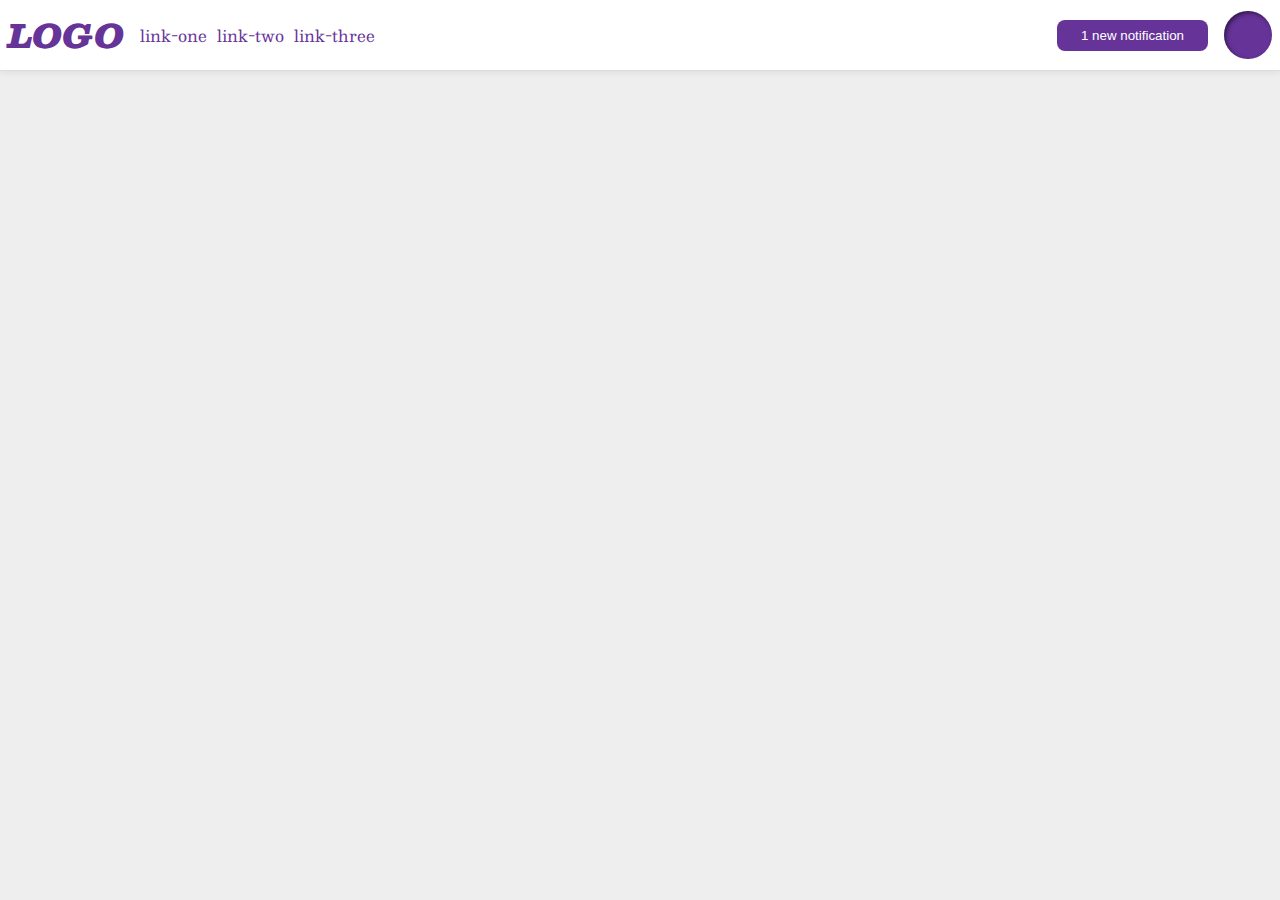
<file: flex/03-flex-header-2/index.html>
<!DOCTYPE html>
<html lang="en">
    <head>
        <meta charset="UTF-8" />
        <meta http-equiv="X-UA-Compatible" content="IE=edge" />
        <meta name="viewport" content="width=device-width, initial-scale=1.0" />
        <title>Flex Header 2</title>
        <link rel="stylesheet" href="style.css" />
    </head>
    <body>
        <div class="header">
            <div class="left-div">
                <div class="logo">LOGO</div>

                <ul class="links">
                    <li><a href="https://google.com">link-one</a></li>
                    <li><a href="https://google.com">link-two</a></li>
                    <li><a href="https://google.com">link-three</a></li>
                </ul>
            </div>

            <div class="right-div">
                <button class="notifications">1 new notification</button>

                <div class="profile-image"></div>
            </div>
        </div>
    </body>
</html>
</file>
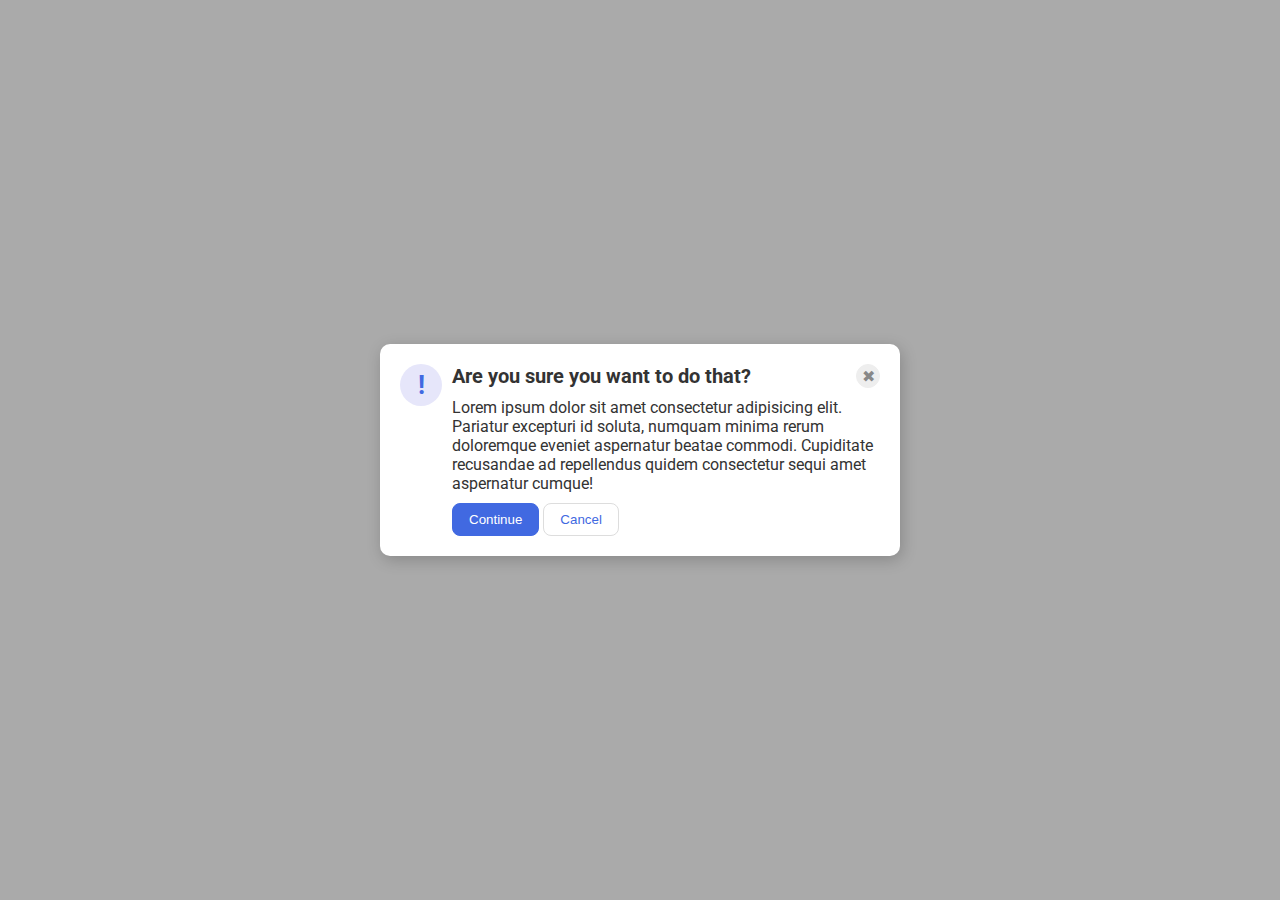
<file: flex/05-flex-modal/index.html>
<!DOCTYPE html>
<html lang="en">
    <head>
        <meta charset="UTF-8" />
        <meta http-equiv="X-UA-Compatible" content="IE=edge" />
        <meta name="viewport" content="width=device-width, initial-scale=1.0" />
        <link rel="stylesheet" href="style.css" />
        <title>Modal</title>
    </head>
    <body>
        <div class="modal">
            <div class="left-div">
                <div class="icon">!</div>
            </div>

            <div class="right-div">
                <div class="header-div">
                    <div class="header">Are you sure you want to do that?</div>
                    <button class="close-button">✖</button>
                </div>
                <div class="text">
                    Lorem ipsum dolor sit amet consectetur adipisicing elit.
                    Pariatur excepturi id soluta, numquam minima rerum
                    doloremque eveniet aspernatur beatae commodi. Cupiditate
                    recusandae ad repellendus quidem consectetur sequi amet
                    aspernatur cumque!
                </div>
                <div class="buttons-div">
                    <button class="continue">Continue</button>
                    <button class="cancel">Cancel</button>
                </div>
            </div>
        </div>
    </body>
</html>
</file>
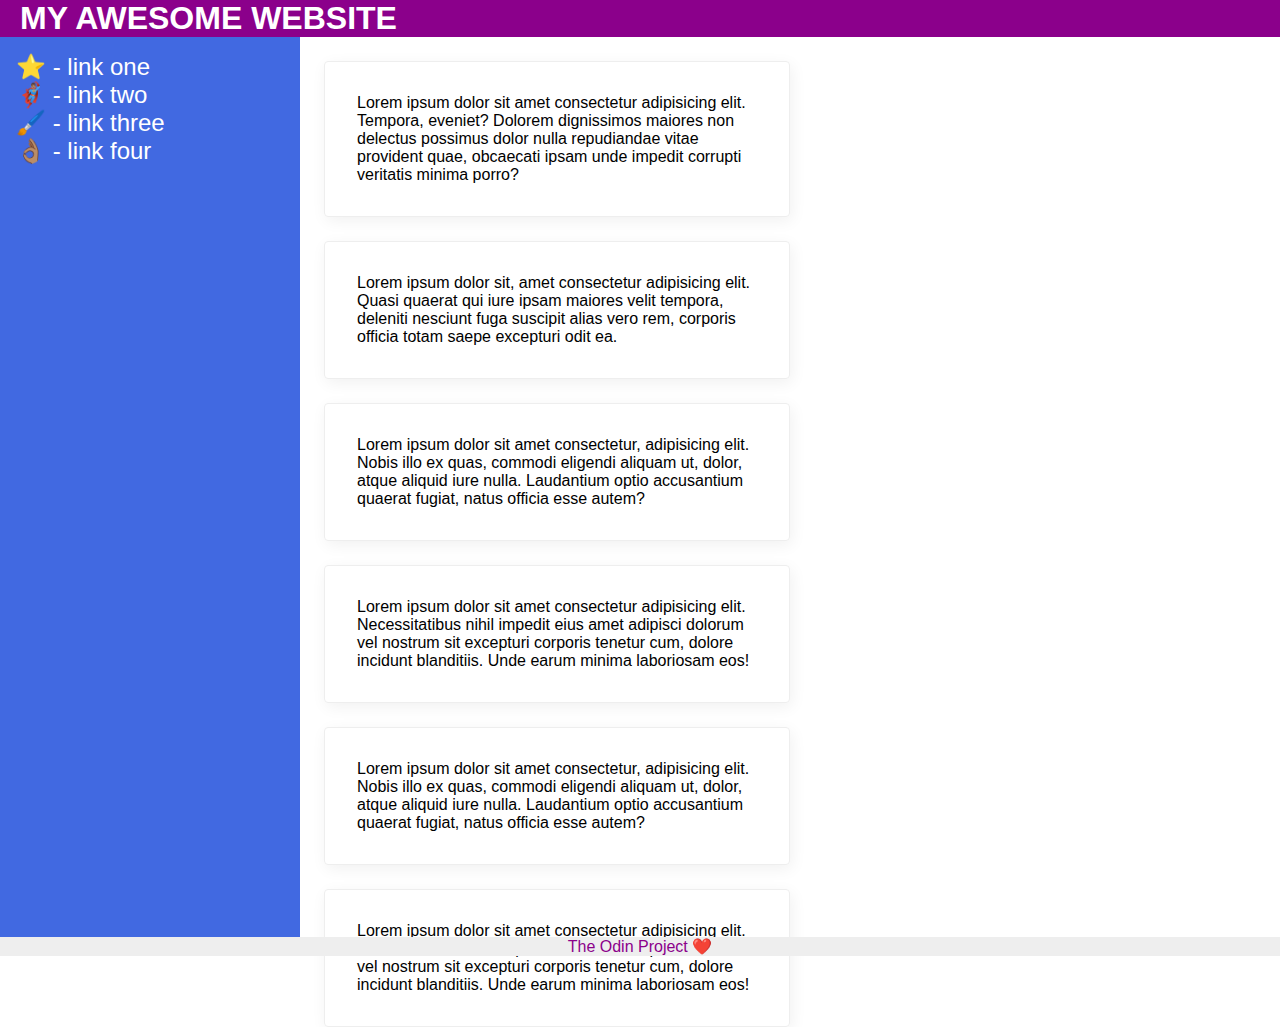
<file: flex/07-flex-layout-2/index.html>
<!DOCTYPE html>
<html lang="en">
    <head>
        <meta charset="UTF-8" />
        <meta http-equiv="X-UA-Compatible" content="IE=edge" />
        <meta name="viewport" content="width=device-width, initial-scale=1.0" />
        <title>The Holy Grail</title>
        <link rel="stylesheet" href="style.css" />
    </head>
    <body>
        <div class="header">MY AWESOME WEBSITE</div>

        <div class="sidebar-n-content-container">
            <div class="sidebar">
                <ul>
                    <li><a href="#">⭐ - link one</a></li>
                    <li><a href="#">🦸🏽‍♂️ - link two</a></li>
                    <li><a href="#">🖌️ - link three</a></li>
                    <li><a href="#">👌🏽 - link four</a></li>
                </ul>
            </div>

            <div class="content">
                <div class="card">
                    Lorem ipsum dolor sit amet consectetur adipisicing elit.
                    Tempora, eveniet? Dolorem dignissimos maiores non delectus
                    possimus dolor nulla repudiandae vitae provident quae,
                    obcaecati ipsam unde impedit corrupti veritatis minima
                    porro?
                </div>
                <div class="card">
                    Lorem ipsum dolor sit, amet consectetur adipisicing elit.
                    Quasi quaerat qui iure ipsam maiores velit tempora, deleniti
                    nesciunt fuga suscipit alias vero rem, corporis officia
                    totam saepe excepturi odit ea.
                </div>
                <div class="card">
                    Lorem ipsum dolor sit amet consectetur, adipisicing elit.
                    Nobis illo ex quas, commodi eligendi aliquam ut, dolor,
                    atque aliquid iure nulla. Laudantium optio accusantium
                    quaerat fugiat, natus officia esse autem?
                </div>
                <div class="card">
                    Lorem ipsum dolor sit amet consectetur adipisicing elit.
                    Necessitatibus nihil impedit eius amet adipisci dolorum vel
                    nostrum sit excepturi corporis tenetur cum, dolore incidunt
                    blanditiis. Unde earum minima laboriosam eos!
                </div>
                <div class="card">
                    Lorem ipsum dolor sit amet consectetur, adipisicing elit.
                    Nobis illo ex quas, commodi eligendi aliquam ut, dolor,
                    atque aliquid iure nulla. Laudantium optio accusantium
                    quaerat fugiat, natus officia esse autem?
                </div>
                <div class="card">
                    Lorem ipsum dolor sit amet consectetur adipisicing elit.
                    Necessitatibus nihil impedit eius amet adipisci dolorum vel
                    nostrum sit excepturi corporis tenetur cum, dolore incidunt
                    blanditiis. Unde earum minima laboriosam eos!
                </div>
            </div>
        </div>

        <div class="footer">The Odin Project ❤️</div>
    </body>
</html>
</file>
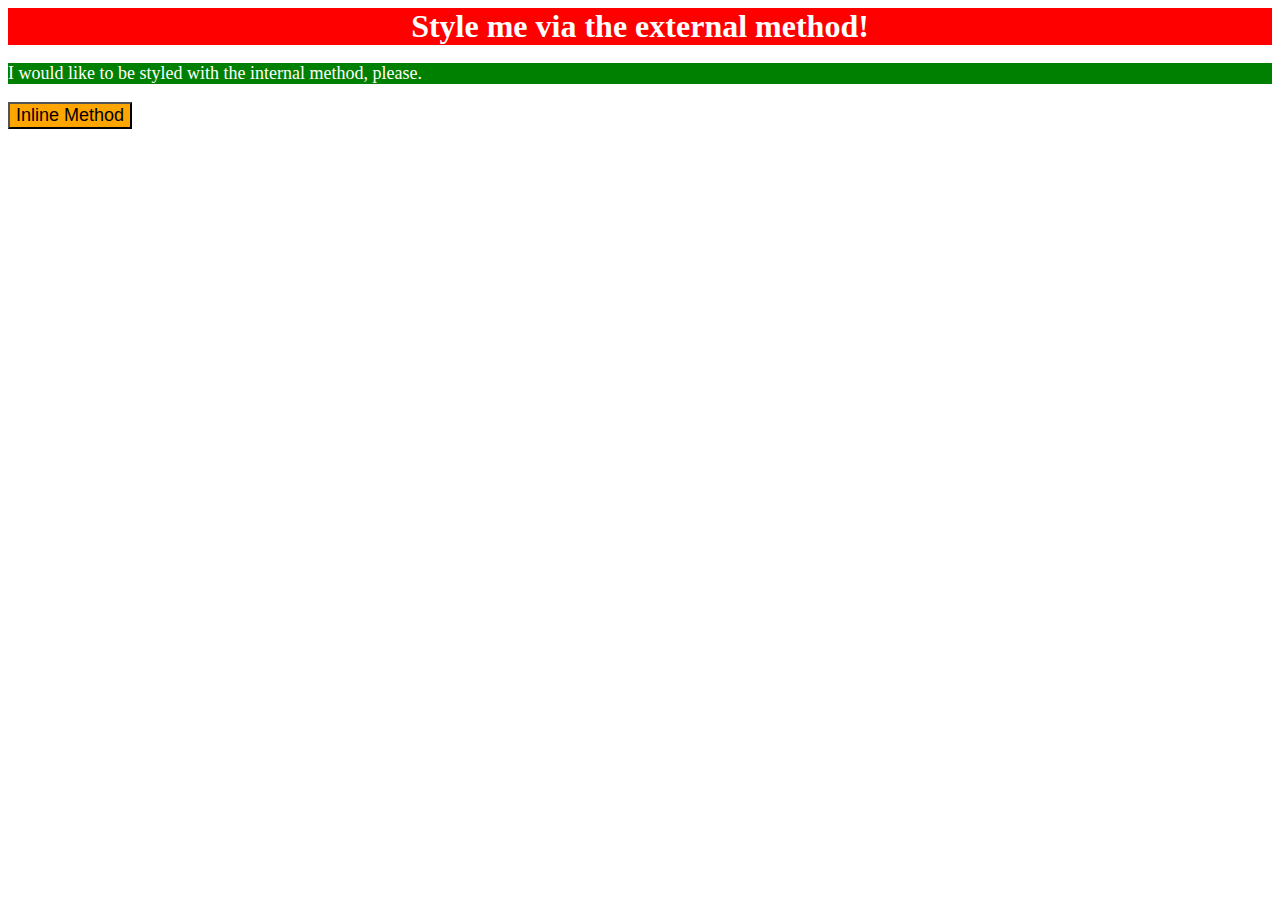
<file: foundations/01-css-methods/index.html>
<!DOCTYPE html>
<html lang="en">
  <head>
    <meta charset="UTF-8">
    <meta http-equiv="X-UA-Compatible" content="IE=edge">
    <meta name="viewport" content="width=device-width, initial-scale=1.0">
    <title>Methods for Adding CSS</title>
    <link rel="stylesheet" href="style.css">
  </head>
  <body>
    <div>Style me via the external method!</div>
    <p>I would like to be styled with the internal method, please.</p>
    <button>Inline Method</button>
  </body>
</html>
</file>
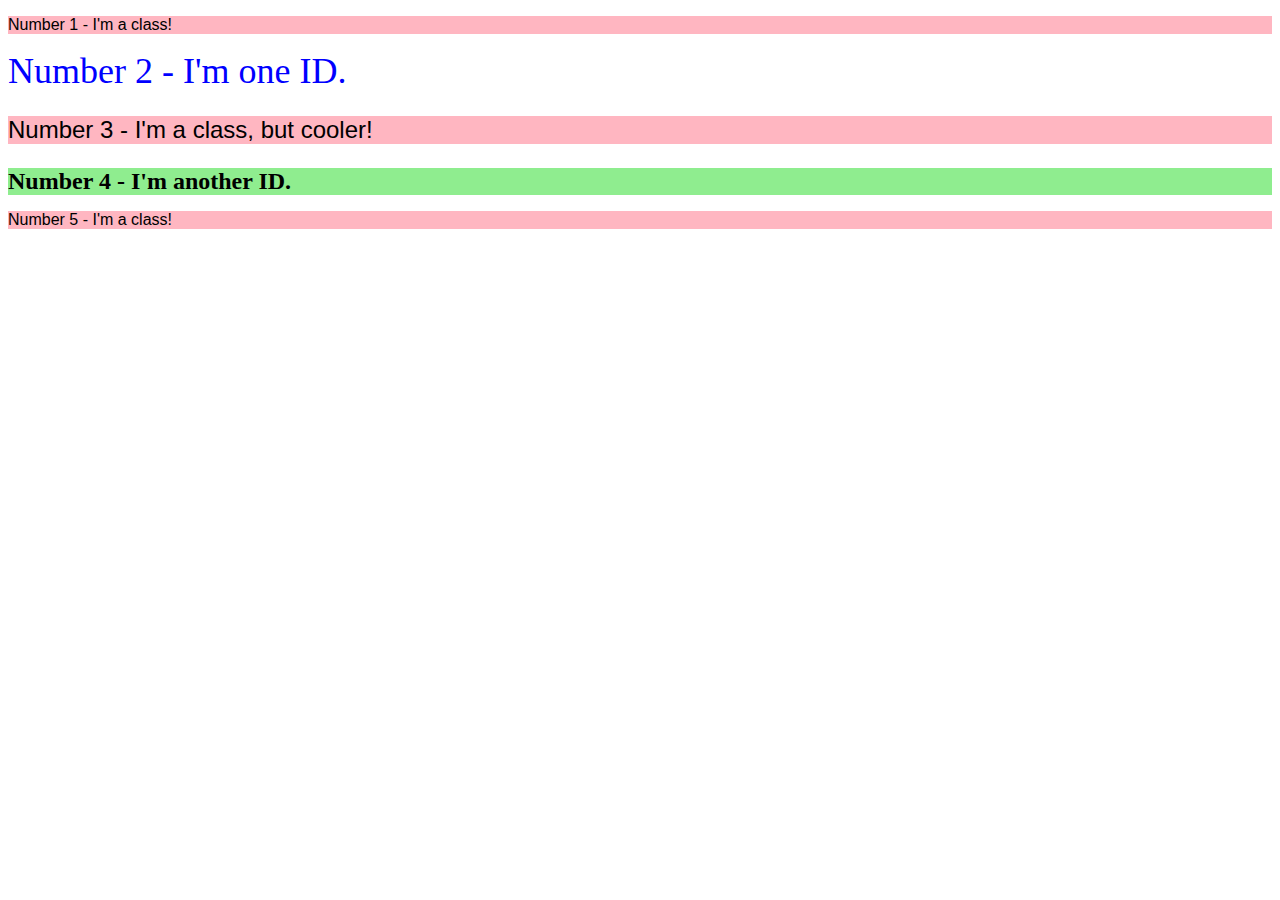
<file: foundations/02-class-id-selectors/index.html>
<!DOCTYPE html>
<html lang="en">
  <head>
    <meta charset="UTF-8">
    <meta http-equiv="X-UA-Compatible" content="IE=edge">
    <meta name="viewport" content="width=device-width, initial-scale=1.0">
    <title>Class and ID Selectors</title>
    <link rel="stylesheet" href="style.css">
  </head>
  <body>
    <p class="para">Number 1 - I'm a class!</p>
    <div id="div-1">Number 2 - I'm one ID.</div>
    <p class="para" id="second-para">Number 3 - I'm a class, but cooler!</p>
    <div id="div-2">Number 4 - I'm another ID.</div>
    <p class="para">Number 5 - I'm a class!</p>
  </body>
</html>
</file>
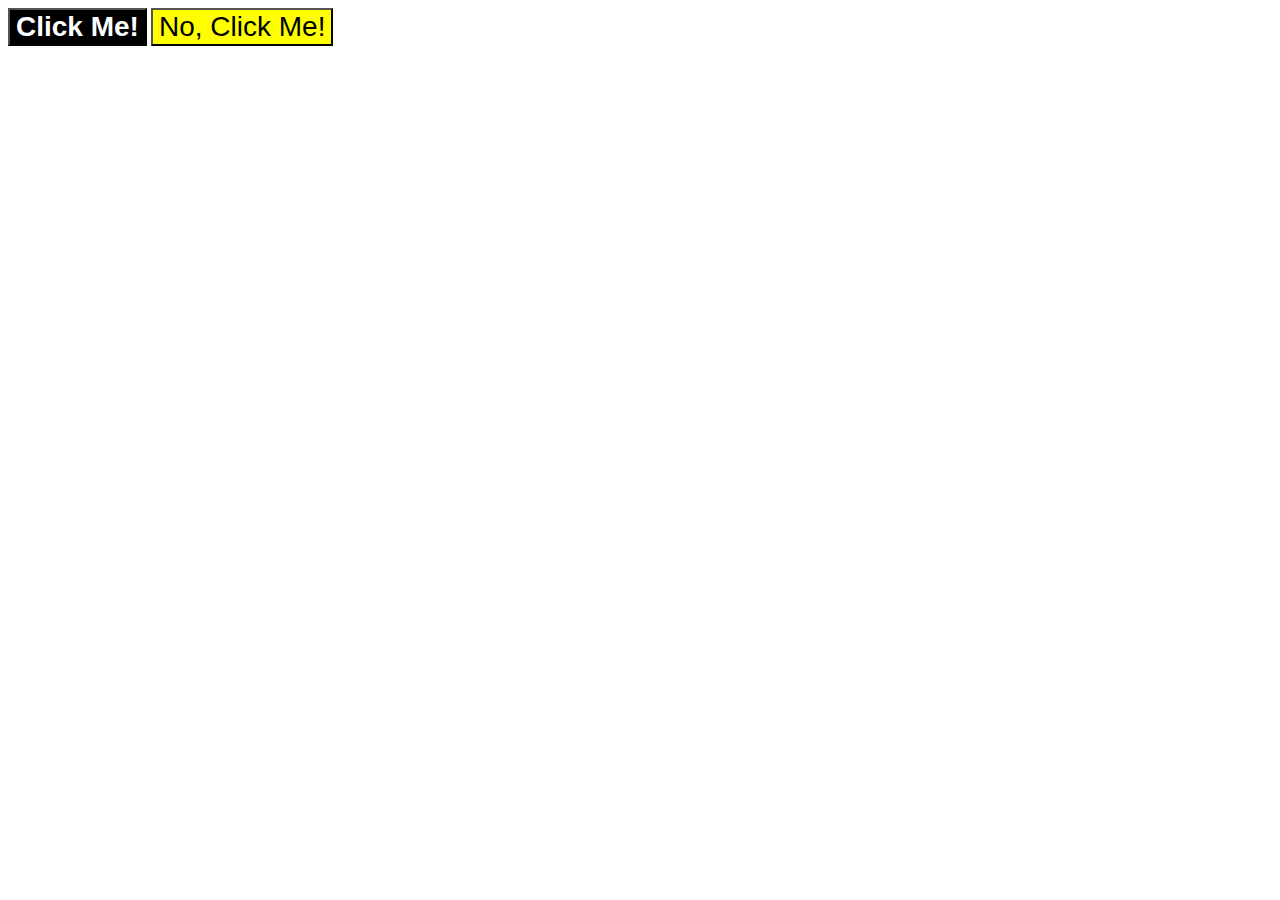
<file: foundations/03-grouping-selectors/index.html>
<!DOCTYPE html>
<html lang="en">
  <head>
    <meta charset="UTF-8">
    <meta http-equiv="X-UA-Compatible" content="IE=edge">
    <meta name="viewport" content="width=device-width, initial-scale=1.0">
    <title>Grouping Selectors</title>
    <link rel="stylesheet" href="style.css">
  </head>
  <body>
    <button class="button button-1">Click Me!</button>
    <button class="button button-2">No, Click Me!</button>
  </body>
</html>
</file>
<file: flex/03-flex-header-2/style.css>
/* this is some magical font-importing.  
you'll learn about it later. */
@import url("https://fonts.googleapis.com/css2?family=Besley:ital,wght@0,400;1,900&display=swap");

body {
    margin: 0;
    background: #eee;
    font-family: Besley, serif;
}

.header {
    background: white;
    border-bottom: 1px solid #ddd;
    box-shadow: 0 0 8px rgba(0, 0, 0, 0.1);
    padding: 8px;
    display: flex;
    justify-content: space-between;
}

.left-div,
.right-div {
    display: flex;
    align-items: center;
    gap: 16px;
}

.profile-image {
    background: rebeccapurple;
    box-shadow: inset 2px 2px 4px rgba(0, 0, 0, 0.5);
    border-radius: 50%;
    width: 48px;
    height: 48px;
}

.logo {
    color: rebeccapurple;
    font-size: 32px;
    font-weight: 900;
    font-style: italic;
}

button {
    border: none;
    border-radius: 8px;
    background: rebeccapurple;
    color: white;
    padding: 8px 24px;
}

a {
    /* this removes the line under our links */
    text-decoration: none;
    color: rebeccapurple;
}

ul {
    list-style-type: none;
    display: flex;
    gap: 10px;
    padding: 0;
    margin: 0;
}
</file>
<file: flex/05-flex-modal/style.css>
@import url('https://fonts.googleapis.com/css2?family=Roboto:wght@400;700&display=swap');

html, body {
  height: 100%;
}

body {
  font-family: Roboto, sans-serif;
  margin: 0;
  background: #aaa;
  color: #333;
  /* I'll give you this one for free lol */
  display: flex;
  align-items: center;
  justify-content: center;
}

.modal {
  background: white;
  width: 480px;
  border-radius: 10px;
  box-shadow: 2px 4px 16px rgba(0,0,0,.2);
}

.icon {
  color: royalblue;
  font-size: 26px;
  font-weight: 700;
  background: lavender;
  width: 42px;
  height: 42px;
  border-radius: 50%;
  display: flex;
  align-items: center;
  justify-content: center;
}

.close-button {
  background: #eee;
  border-radius: 50%;
  color: #888;
  font-weight: 400;
  font-size: 16px;
  height: 24px;
  width: 24px;
  display: flex;
  align-items: center;
  justify-content: center;
  border: 1px solid #eee;
  padding: 0;
}

button {
  cursor: pointer;
  padding: 8px 16px;
  border-radius: 8px;
}

button.continue {
  background: royalblue;
  border: 1px solid royalblue;
  color: white;
}

button.cancel {
  background: white;
  border: 1px solid #ddd;
  color: royalblue;
}

.modal {
  padding: 20px;
  display: flex;
  gap: 10px;
}

.right-div {
  display: flex;
  flex-direction: column;
  gap: 10px;
  flex-shrink: 1;
}

.header-div {
  display: flex;
  justify-content: space-between;
}

.header {
  font-size: 20px;
  font-weight: bold;
}
</file>
<file: flex/07-flex-layout-2/style.css>
body {
    font-family: -apple-system, BlinkMacSystemFont, "Segoe UI", Roboto, Oxygen,
        Ubuntu, Cantarell, "Open Sans", "Helvetica Neue", sans-serif;
    margin: 0;
    min-height: 100vh;
}

.header {
    height: 72px;
    background: darkmagenta;
    color: white;
}

.footer {
    height: 72px;
    background: #eee;
    color: darkmagenta;
}

.sidebar {
    width: 300px;
    background: royalblue;
    box-sizing: border-box;
}

.card {
    border: 1px solid #eee;
    box-shadow: 2px 4px 16px rgba(0, 0, 0, 0.06);
    border-radius: 4px;
}

/* solution */
body {
    height: 100vh;
    display: flex;
    flex-direction: column;
}

.header {
    display: flex;
    align-items: center;
    font-size: 32px;
    font-weight: 900;
    padding: 0 20px;
}

.sidebar-n-content-container {
    height: 100%;
    display: flex;
}

.sidebar {
    flex-shrink: 0;
    padding: 16px;
}

.content {
    padding: 24px;
    display: flex;
    gap: 24px;
    flex-wrap: wrap;
}

ul {
    list-style: none;
    padding: 0;
    margin: 0;
    font-size: 24px;
}

a {
    text-decoration: none;
    color: white;
}

.card {
    width: 400px;
    padding: 32px;
}

.footer {
    display: flex;
    justify-content: center;
    align-items: center;
}
</file>
<file: foundations/01-css-methods/style.css>
div {
    background-color: red;
    color: white;
    font-size: 32px;
    text-align: center;
    font-weight: bold;
}

p {
    background-color: green;
    color: white;
    font-size: 18px;
}

button {
    background-color: orange;
    font-size: 18px;
}
</file>
<file: foundations/02-class-id-selectors/style.css>
.para {
    background-color: rgb(255, 182, 193);
    font-family: Verdana, "DejaVu", sans-serif;
}

#div-1 {
    color: hsl(240, 100%, 50%);
    font-size: 36px;
}

#second-para {
    font-size: 24px;
}

#div-2 {
    background-color: hwb(120 56% 7%);
    font-size: 24px;
    font-weight: bold;
}
</file>
<file: foundations/03-grouping-selectors/style.css>
.button-1 {
    background-color: black;
    color: white;
    font-weight: bold;
}

.button-2 {
    background-color: yellow;
}

.button {
    font-size: 28px;
    font-family: Helvetica, "Times New Roman", sans-serif;
}
</file>
